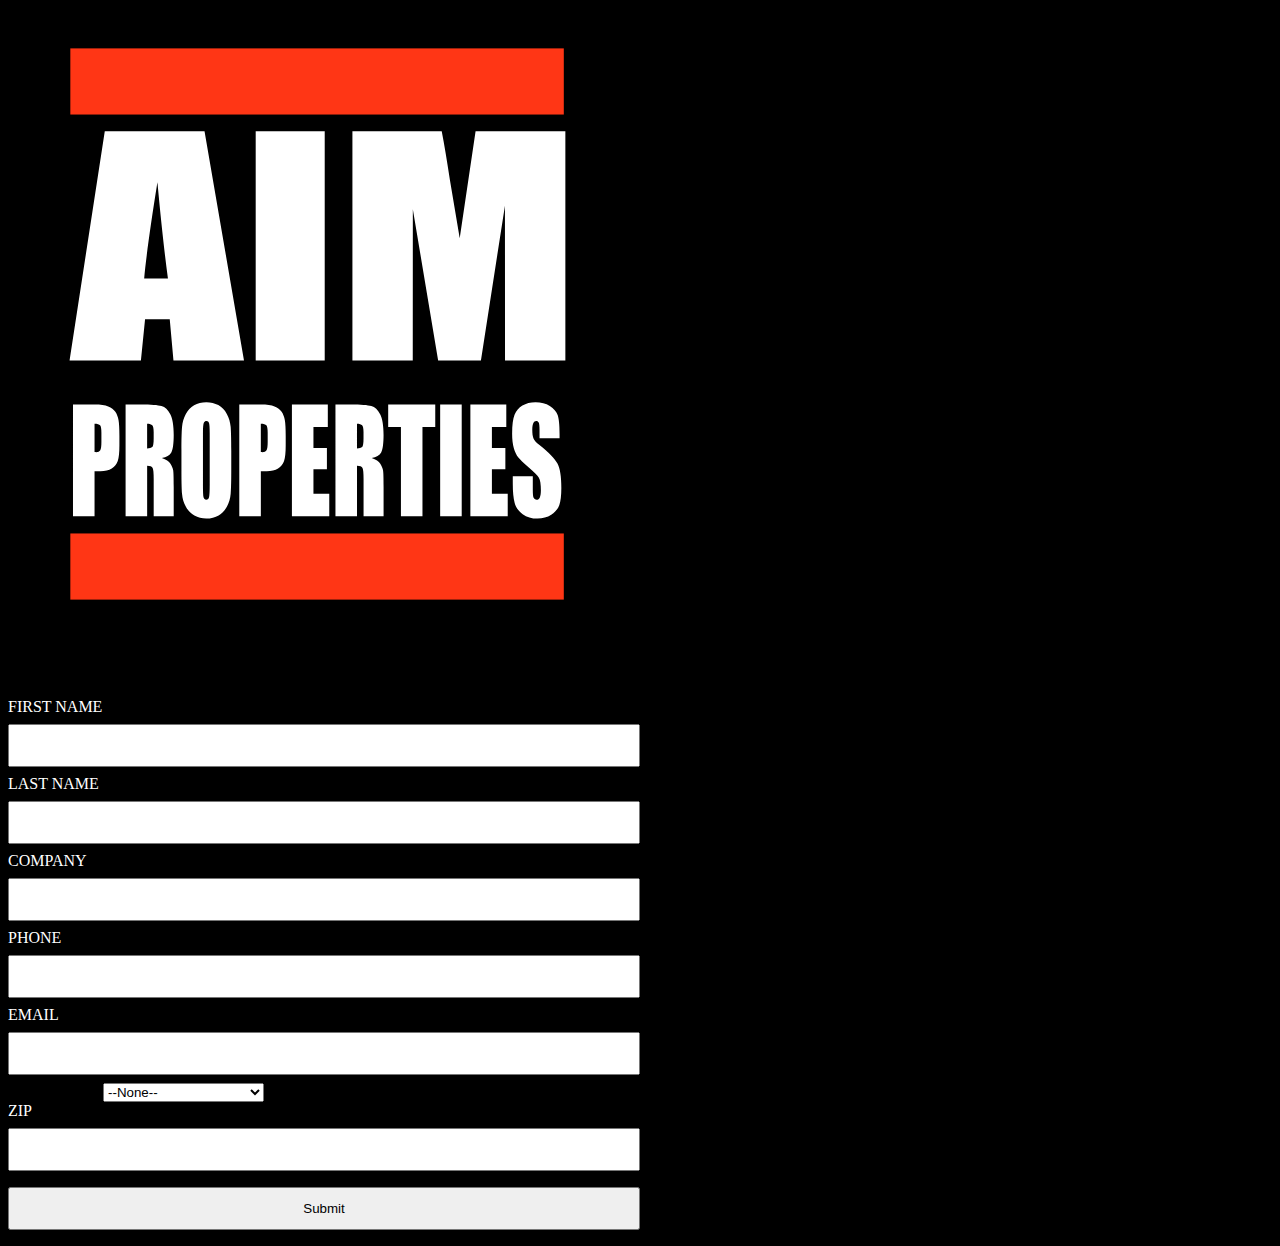
<file: index.html>
<!--  ----------------------------------------------------------------------  -->
<!--  NOTE: Please add the following <META> element to your page <HEAD>.      -->
<!--  If necessary, please modify the charset parameter to specify the        -->
<!--  character set of your HTML page.                                        -->
<!--  ----------------------------------------------------------------------  -->
<!DOCTYPE html>
<head>
<META HTTP-EQUIV="Content-type" CONTENT="text/html; charset=UTF-8">
<link rel="stylesheet" href="stylesheet.css">
</head>
<body>
    <?xml version="1.0" encoding="utf-8"?>
<!-- Generator: Adobe Illustrator 25.2.1, SVG Export Plug-In . SVG Version: 6.00 Build 0)  -->
<div id="logo">
	<svg version="1.1" id="Layer_1" xmlns="http://www.w3.org/2000/svg" xmlns:xlink="http://www.w3.org/1999/xlink" x="0px" y="0px"
	 viewBox="0 0 300 300" style="enable-background:new 0 0 300 300;" xml:space="preserve">
<style type="text/css">
	.st0{fill:#FFFFFF;}
	.st1{fill:#FF3615;}
</style>
<g>
	<g>
		<path class="st0" d="M93.29,58.46l18.73,108.83H78.54l-1.76-19.56H65.06l-1.97,19.56H29.22L45.94,58.46H93.29z M75.92,128.44
			c-1.66-12.33-3.32-27.56-4.99-45.71c-3.34,20.84-5.43,36.08-6.29,45.71H75.92z"/>
		<path class="st0" d="M150.34,58.46v108.83h-32.76V58.46H150.34z"/>
		<path class="st0" d="M264.57,58.46v108.83h-28.64l-0.04-73.47l-11.4,73.47h-20.31L192.17,95.5l-0.04,71.79h-28.64V58.46h42.39
			c1.26,6.54,2.55,14.25,3.89,23.14l4.65,27.68l7.53-50.82H264.57z"/>
	</g>
	<g>
		<path class="st0" d="M30.85,188.23h10.3c2.78,0,4.93,0.29,6.42,0.88c1.5,0.59,2.62,1.44,3.38,2.55c0.75,1.11,1.26,2.46,1.53,4.04
			s0.4,4.03,0.4,7.35v4.62c0,3.38-0.26,5.85-0.78,7.4c-0.52,1.55-1.47,2.74-2.85,3.57s-3.19,1.24-5.43,1.24h-2.74v21.34H30.85
			V188.23z M41.08,197.3v13.49c0.29,0.02,0.54,0.03,0.75,0.03c0.94,0,1.59-0.31,1.96-0.93s0.55-1.91,0.55-3.88v-4.35
			c0-1.81-0.21-2.99-0.63-3.54C43.28,197.57,42.4,197.3,41.08,197.3z"/>
		<path class="st0" d="M55.82,188.23h7.24c4.83,0,8.09,0.25,9.8,0.75s3.1,1.78,4.18,3.85c1.08,2.06,1.62,5.35,1.62,9.87
			c0,4.12-0.38,6.9-1.14,8.31c-0.76,1.42-2.26,2.27-4.49,2.55c2.02,0.68,3.38,1.58,4.08,2.72c0.7,1.13,1.13,2.18,1.3,3.12
			s0.25,3.56,0.25,7.84v13.98h-9.5v-17.61c0-2.84-0.17-4.59-0.5-5.27c-0.33-0.68-1.2-1.01-2.61-1.01v23.89H55.82V188.23z
			 M66.04,197.3v11.78c1.15,0,1.96-0.21,2.42-0.64c0.46-0.43,0.69-1.81,0.69-4.14v-2.91c0-1.68-0.22-2.78-0.67-3.31
			C68.04,197.56,67.23,197.3,66.04,197.3z"/>
		<path class="st0" d="M105.98,219.26c0,5.32-0.09,9.09-0.28,11.31c-0.19,2.22-0.77,4.24-1.75,6.07c-0.98,1.83-2.3,3.24-3.97,4.22
			c-1.67,0.98-3.61,1.47-5.83,1.47c-2.11,0-4-0.46-5.67-1.39c-1.68-0.93-3.02-2.32-4.04-4.17s-1.63-3.87-1.82-6.06
			c-0.19-2.18-0.29-6-0.29-11.46v-9.07c0-5.32,0.09-9.09,0.28-11.31c0.19-2.21,0.77-4.24,1.75-6.07c0.98-1.83,2.3-3.24,3.97-4.22
			c1.67-0.98,3.61-1.47,5.83-1.47c2.1,0,4,0.46,5.67,1.39c1.68,0.93,3.02,2.32,4.04,4.17c1.02,1.86,1.63,3.87,1.82,6.06
			c0.19,2.18,0.29,6,0.29,11.46V219.26z M95.75,201.85c0-2.47-0.1-4.04-0.3-4.73c-0.2-0.69-0.62-1.03-1.25-1.03
			c-0.53,0-0.94,0.28-1.23,0.83c-0.28,0.56-0.43,2.2-0.43,4.93v24.74c0,3.08,0.09,4.98,0.28,5.7c0.19,0.72,0.62,1.08,1.3,1.08
			c0.7,0,1.14-0.41,1.34-1.24c0.19-0.83,0.29-2.8,0.29-5.92V201.85z"/>
		<path class="st0" d="M109.79,188.23h10.3c2.78,0,4.93,0.29,6.42,0.88c1.5,0.59,2.62,1.44,3.38,2.55c0.75,1.11,1.26,2.46,1.53,4.04
			s0.4,4.03,0.4,7.35v4.62c0,3.38-0.26,5.85-0.78,7.4c-0.52,1.55-1.47,2.74-2.85,3.57s-3.19,1.24-5.43,1.24h-2.74v21.34h-10.23
			V188.23z M120.01,197.3v13.49c0.29,0.02,0.54,0.03,0.75,0.03c0.94,0,1.59-0.31,1.96-0.93s0.55-1.91,0.55-3.88v-4.35
			c0-1.81-0.21-2.99-0.63-3.54C122.22,197.57,121.34,197.3,120.01,197.3z"/>
		<path class="st0" d="M134.76,188.23h17.05v10.61h-6.82v10.05h6.39v10.08h-6.39v11.65h7.51v10.6h-17.73V188.23z"/>
		<path class="st0" d="M155.43,188.23h7.24c4.83,0,8.09,0.25,9.8,0.75c1.71,0.5,3.1,1.78,4.18,3.85c1.08,2.06,1.62,5.35,1.62,9.87
			c0,4.12-0.38,6.9-1.14,8.31c-0.76,1.42-2.26,2.27-4.49,2.55c2.02,0.68,3.38,1.58,4.08,2.72s1.13,2.18,1.3,3.12
			c0.17,0.95,0.26,3.56,0.26,7.84v13.98h-9.5v-17.61c0-2.84-0.17-4.59-0.5-5.27c-0.33-0.68-1.2-1.01-2.61-1.01v23.89h-10.23V188.23z
			 M165.65,197.3v11.78c1.15,0,1.96-0.21,2.42-0.64c0.46-0.43,0.69-1.81,0.69-4.14v-2.91c0-1.68-0.22-2.78-0.67-3.31
			C167.65,197.56,166.83,197.3,165.65,197.3z"/>
		<path class="st0" d="M202.81,188.23v10.61h-6.07v42.39h-10.22v-42.39h-6.05v-10.61H202.81z"/>
		<path class="st0" d="M215.37,188.23v52.99h-10.23v-52.99H215.37z"/>
		<path class="st0" d="M219.48,188.23h17.05v10.61h-6.83v10.05h6.39v10.08h-6.39v11.65h7.51v10.6h-17.73V188.23z"/>
		<path class="st0" d="M261.81,204.27h-9.5v-3.93c0-1.83-0.12-3-0.36-3.5s-0.65-0.75-1.21-0.75c-0.62,0-1.08,0.34-1.4,1.02
			c-0.32,0.68-0.47,1.7-0.47,3.08c0,1.77,0.18,3.1,0.53,4c0.34,0.9,1.3,1.98,2.89,3.24c4.55,3.64,7.42,6.63,8.6,8.96
			c1.18,2.33,1.77,6.1,1.77,11.29c0,3.78-0.33,6.56-0.98,8.35s-1.92,3.29-3.8,4.5c-1.88,1.21-4.07,1.82-6.56,1.82
			c-2.74,0-5.07-0.7-7.01-2.09c-1.94-1.4-3.2-3.18-3.8-5.34c-0.6-2.16-0.9-5.23-0.9-9.2v-3.47h9.5v6.45c0,1.99,0.13,3.26,0.4,3.83
			c0.27,0.57,0.74,0.85,1.42,0.85c0.68,0,1.19-0.36,1.52-1.08c0.33-0.72,0.5-1.79,0.5-3.21c0-3.12-0.32-5.16-0.95-6.12
			c-0.65-0.96-2.24-2.56-4.79-4.81c-2.54-2.27-4.23-3.92-5.05-4.94c-0.83-1.03-1.51-2.44-2.05-4.25c-0.54-1.81-0.81-4.12-0.81-6.94
			c0-4.06,0.38-7.03,1.15-8.9c0.77-1.88,2.01-3.34,3.73-4.4c1.72-1.06,3.79-1.59,6.22-1.59c2.66,0,4.92,0.58,6.79,1.73
			c1.87,1.16,3.11,2.61,3.72,4.37c0.61,1.76,0.91,4.74,0.91,8.95V204.27z"/>
	</g>
	<rect x="29.59" y="19.17" class="st1" width="234.24" height="31.4"/>
	<rect x="29.59" y="249.43" class="st1" width="234.24" height="31.4"/>
</g>
</svg>
	</div>
<br>
<br>
<br>
	<div id="form">
    <!--  ----------------------------------------------------------------------  -->
    <!--  NOTE: Please add the following <FORM> element to your page.             -->
    <!--  ----------------------------------------------------------------------  -->
    
    <form action="https://webto.salesforce.com/servlet/servlet.WebToLead?encoding=UTF-8" method="POST">
    
    <input type=hidden name="oid" value="00D5e000001DNhd">
    <input type=hidden name="retURL" value="https://www.esquire.com/entertainment/music/a23595101/tupac-is-still-alive-conspiracy-theories/">
    
    <!--  ----------------------------------------------------------------------  -->
    <!--  NOTE: These fields are optional debugging elements. Please uncomment    -->
    <!--  these lines if you wish to test in debug mode.                          -->
    <!--  <input type="hidden" name="debug" value=1>                              -->
    <!--  <input type="hidden" name="debugEmail" value="mattanglen1@gmail.com">   -->
    <!--  ----------------------------------------------------------------------  -->
    
    <label for="first_name">First Name</label><br>
    
    <input  id="first_name" maxlength="40" name="first_name" size="20" type="text" /><br>
    
    <label for="last_name">Last Name</label><br>
    
    <input  id="last_name" maxlength="80" name="last_name" size="20" type="text" />
    <br>
    
    <label for="company">Company</label><br>
    <input  id="company" maxlength="40" name="company" size="20" type="text" />
    <br>
    
    <label for="phone">Phone</label><br>
    <input  id="phone" maxlength="40" name="phone" size="20" type="text" />
    <br>
    
    <label for="email">Email</label><br>
    <input  id="email" maxlength="80" name="email" size="20" type="text" />
    <br>
    
    Property Type:<select  id="00N5e00000HVZJM" name="00N5e00000HVZJM" title="Property Type"><option value="">--None--</option><option value="Rental Unit">Rental Unit</option>
    <option value="Residential Real Estate">Residential Real Estate</option>
    <option value="Industrial Real Estate">Industrial Real Estate</option>
    </select><br>
    
    <label for="zip">Zip</label><br>
    <input  id="zip" maxlength="20" name="zip" size="20" type="text" /><br>
    
    <input type="submit" name="submit">
    
    </form>
	</div>
</body>
</file>
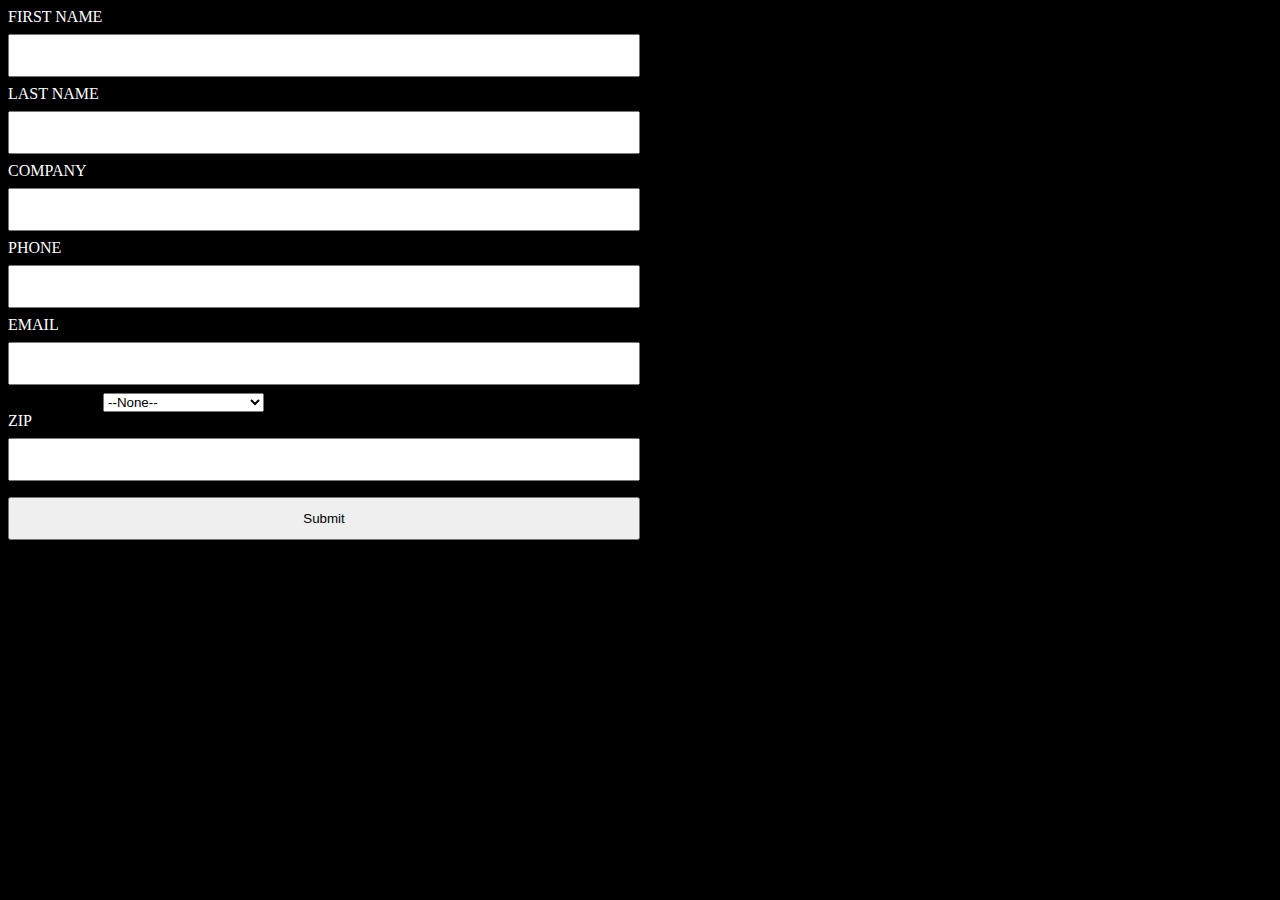
<file: contactus.html>
<!--  ----------------------------------------------------------------------  -->
<!--  NOTE: Please add the following <META> element to your page <HEAD>.      -->
<!--  If necessary, please modify the charset parameter to specify the        -->
<!--  character set of your HTML page.                                        -->
<!--  ----------------------------------------------------------------------  -->
<!DOCTYPE html>
<head>
<META HTTP-EQUIV="Content-type" CONTENT="text/html; charset=UTF-8">
<link rel="stylesheet" href="stylesheet.css">
</head>
<body>
    <!--  ----------------------------------------------------------------------  -->
    <!--  NOTE: Please add the following <FORM> element to your page.             -->
    <!--  ----------------------------------------------------------------------  -->
    <div>
    <form action="https://webto.salesforce.com/servlet/servlet.WebToLead?encoding=UTF-8" method="POST">
    
    <input type=hidden name="oid" value="00D5e000001DNhd">
    <input type=hidden name="retURL" value="https://mattanglen86.github.io/AIMProperties/nodiggity">
    
    <!--  ----------------------------------------------------------------------  -->
    <!--  NOTE: These fields are optional debugging elements. Please uncomment    -->
    <!--  these lines if you wish to test in debug mode.                          -->
    <!--  <input type="hidden" name="debug" value=1>                              -->
    <!--  <input type="hidden" name="debugEmail" value="mattanglen1@gmail.com">   -->
    <!--  ----------------------------------------------------------------------  -->
    
    <label for="first_name">First Name</label><br>
    
    <input  id="first_name" maxlength="40" name="first_name" size="20" type="text" /><br>
    
    <label for="last_name">Last Name</label><br>
    
    <input  id="last_name" maxlength="80" name="last_name" size="20" type="text" />
    <br>
    
    <label for="company">Company</label><br>
    <input  id="company" maxlength="40" name="company" size="20" type="text" />
    <br>
    
    <label for="phone">Phone</label><br>
    <input  id="phone" maxlength="40" name="phone" size="20" type="text" />
    <br>
    
    <label for="email">Email</label><br>
    <input  id="email" maxlength="80" name="email" size="20" type="text" />
    <br>
    
    Property Type:<select  id="00N5e00000HVZJM" name="00N5e00000HVZJM" title="Property Type"><option value="">--None--</option><option value="Rental Unit">Rental Unit</option>
    <option value="Residential Real Estate">Residential Real Estate</option>
    <option value="Industrial Real Estate">Industrial Real Estate</option>
    </select><br>
    
    <label for="zip">Zip</label><br>
    <input  id="zip" maxlength="20" name="zip" size="20" type="text" /><br>
    
    <input type="submit" name="submit">
    
    </form>
    </div>
</body>
</file>
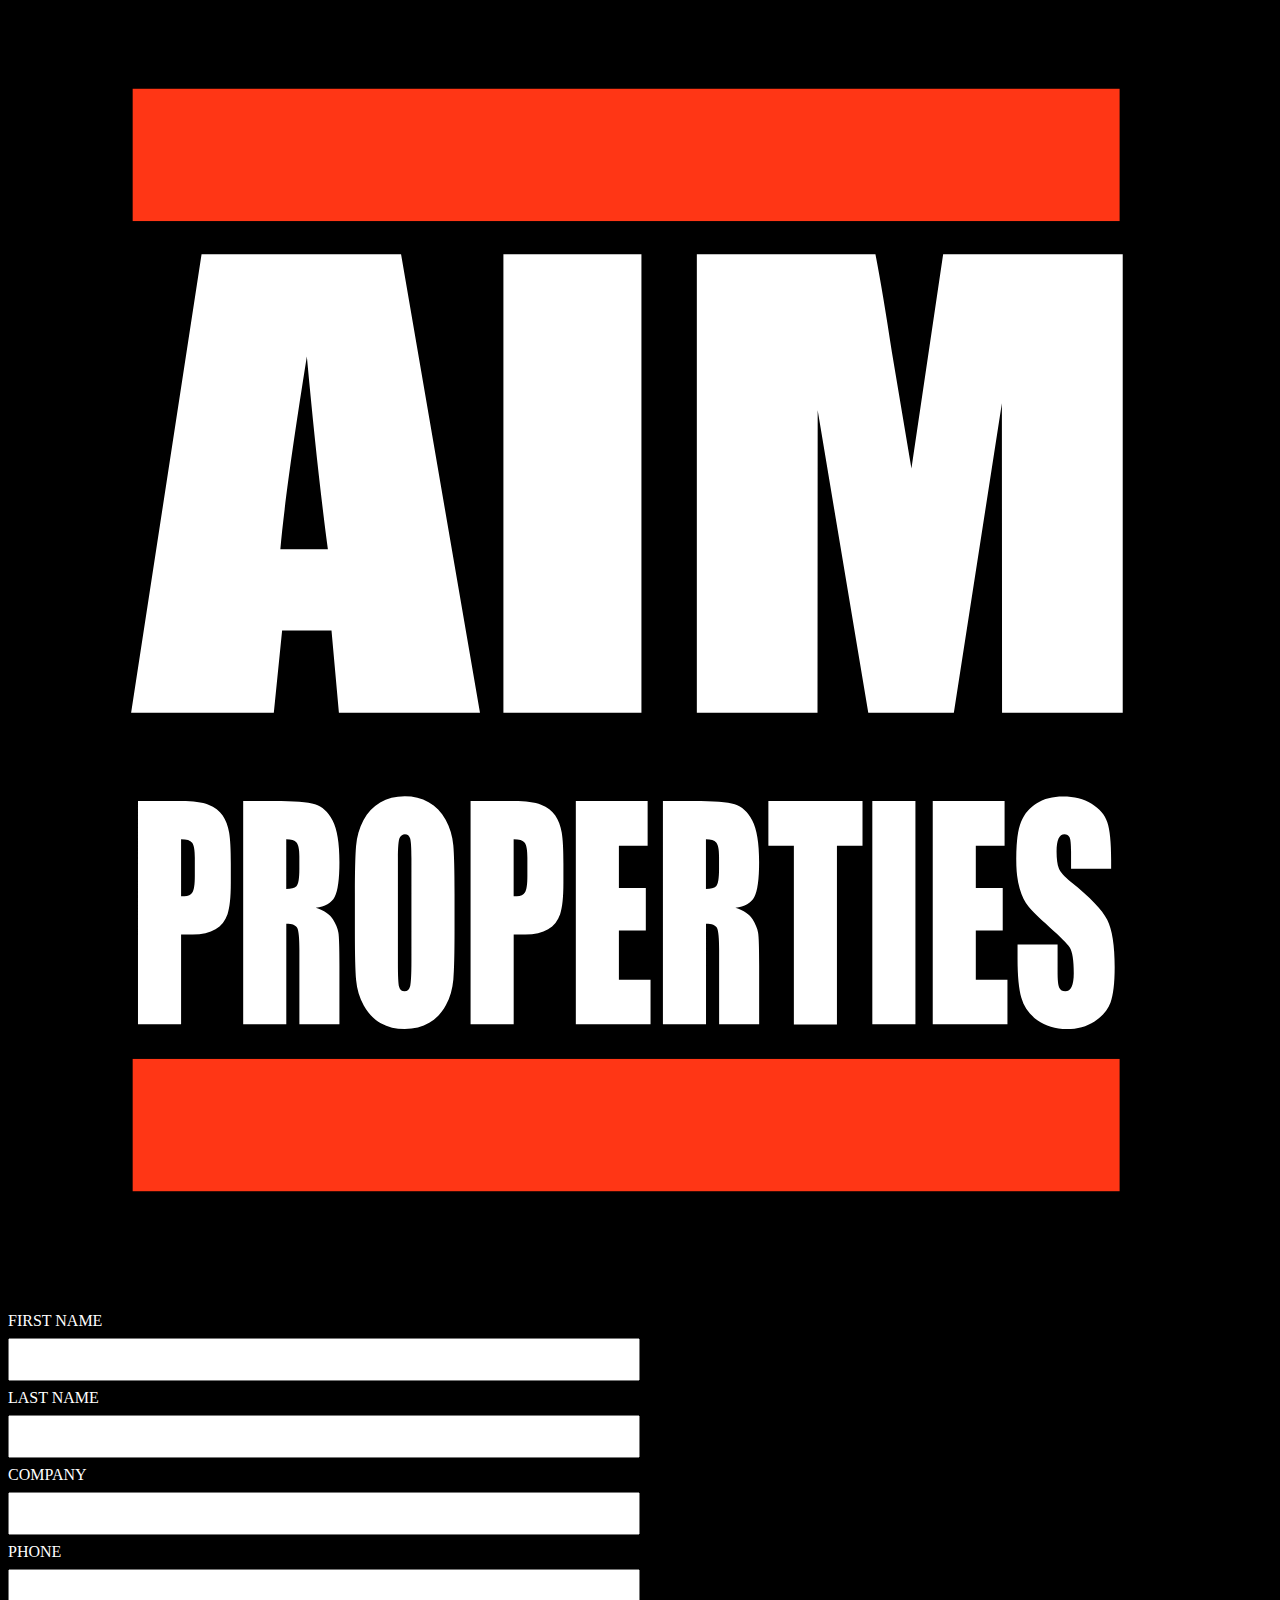
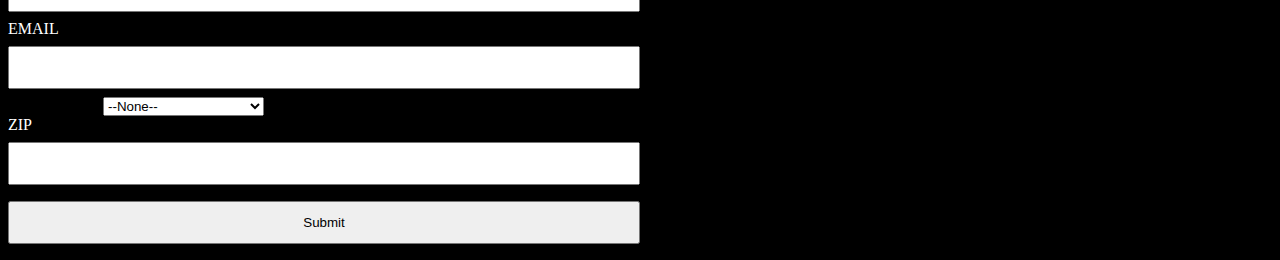
<file: index.html.html>
<!--  ----------------------------------------------------------------------  -->
<!--  NOTE: Please add the following <META> element to your page <HEAD>.      -->
<!--  If necessary, please modify the charset parameter to specify the        -->
<!--  character set of your HTML page.                                        -->
<!--  ----------------------------------------------------------------------  -->
<!DOCTYPE html>
<head>
<META HTTP-EQUIV="Content-type" CONTENT="text/html; charset=UTF-8">
<link rel="stylesheet" href="stylesheet.css">
</head>
<body>
    <?xml version="1.0" encoding="utf-8"?>
<!-- Generator: Adobe Illustrator 25.2.1, SVG Export Plug-In . SVG Version: 6.00 Build 0)  -->
<svg version="1.1" id="Layer_1" xmlns="http://www.w3.org/2000/svg" xmlns:xlink="http://www.w3.org/1999/xlink" x="0px" y="0px"
	 viewBox="0 0 300 300" style="enable-background:new 0 0 300 300;" xml:space="preserve">
<style type="text/css">
	.st0{fill:#FFFFFF;}
	.st1{fill:#FF3615;}
</style>
<g>
	<g>
		<path class="st0" d="M93.29,58.46l18.73,108.83H78.54l-1.76-19.56H65.06l-1.97,19.56H29.22L45.94,58.46H93.29z M75.92,128.44
			c-1.66-12.33-3.32-27.56-4.99-45.71c-3.34,20.84-5.43,36.08-6.29,45.71H75.92z"/>
		<path class="st0" d="M150.34,58.46v108.83h-32.76V58.46H150.34z"/>
		<path class="st0" d="M264.57,58.46v108.83h-28.64l-0.04-73.47l-11.4,73.47h-20.31L192.17,95.5l-0.04,71.79h-28.64V58.46h42.39
			c1.26,6.54,2.55,14.25,3.89,23.14l4.65,27.68l7.53-50.82H264.57z"/>
	</g>
	<g>
		<path class="st0" d="M30.85,188.23h10.3c2.78,0,4.93,0.29,6.42,0.88c1.5,0.59,2.62,1.44,3.38,2.55c0.75,1.11,1.26,2.46,1.53,4.04
			s0.4,4.03,0.4,7.35v4.62c0,3.38-0.26,5.85-0.78,7.4c-0.52,1.55-1.47,2.74-2.85,3.57s-3.19,1.24-5.43,1.24h-2.74v21.34H30.85
			V188.23z M41.08,197.3v13.49c0.29,0.02,0.54,0.03,0.75,0.03c0.94,0,1.59-0.31,1.96-0.93s0.55-1.91,0.55-3.88v-4.35
			c0-1.81-0.21-2.99-0.63-3.54C43.28,197.57,42.4,197.3,41.08,197.3z"/>
		<path class="st0" d="M55.82,188.23h7.24c4.83,0,8.09,0.25,9.8,0.75s3.1,1.78,4.18,3.85c1.08,2.06,1.62,5.35,1.62,9.87
			c0,4.12-0.38,6.9-1.14,8.31c-0.76,1.42-2.26,2.27-4.49,2.55c2.02,0.68,3.38,1.58,4.08,2.72c0.7,1.13,1.13,2.18,1.3,3.12
			s0.25,3.56,0.25,7.84v13.98h-9.5v-17.61c0-2.84-0.17-4.59-0.5-5.27c-0.33-0.68-1.2-1.01-2.61-1.01v23.89H55.82V188.23z
			 M66.04,197.3v11.78c1.15,0,1.96-0.21,2.42-0.64c0.46-0.43,0.69-1.81,0.69-4.14v-2.91c0-1.68-0.22-2.78-0.67-3.31
			C68.04,197.56,67.23,197.3,66.04,197.3z"/>
		<path class="st0" d="M105.98,219.26c0,5.32-0.09,9.09-0.28,11.31c-0.19,2.22-0.77,4.24-1.75,6.07c-0.98,1.83-2.3,3.24-3.97,4.22
			c-1.67,0.98-3.61,1.47-5.83,1.47c-2.11,0-4-0.46-5.67-1.39c-1.68-0.93-3.02-2.32-4.04-4.17s-1.63-3.87-1.82-6.06
			c-0.19-2.18-0.29-6-0.29-11.46v-9.07c0-5.32,0.09-9.09,0.28-11.31c0.19-2.21,0.77-4.24,1.75-6.07c0.98-1.83,2.3-3.24,3.97-4.22
			c1.67-0.98,3.61-1.47,5.83-1.47c2.1,0,4,0.46,5.67,1.39c1.68,0.93,3.02,2.32,4.04,4.17c1.02,1.86,1.63,3.87,1.82,6.06
			c0.19,2.18,0.29,6,0.29,11.46V219.26z M95.75,201.85c0-2.47-0.1-4.04-0.3-4.73c-0.2-0.69-0.62-1.03-1.25-1.03
			c-0.53,0-0.94,0.28-1.23,0.83c-0.28,0.56-0.43,2.2-0.43,4.93v24.74c0,3.08,0.09,4.98,0.28,5.7c0.19,0.72,0.62,1.08,1.3,1.08
			c0.7,0,1.14-0.41,1.34-1.24c0.19-0.83,0.29-2.8,0.29-5.92V201.85z"/>
		<path class="st0" d="M109.79,188.23h10.3c2.78,0,4.93,0.29,6.42,0.88c1.5,0.59,2.62,1.44,3.38,2.55c0.75,1.11,1.26,2.46,1.53,4.04
			s0.4,4.03,0.4,7.35v4.62c0,3.38-0.26,5.85-0.78,7.4c-0.52,1.55-1.47,2.74-2.85,3.57s-3.19,1.24-5.43,1.24h-2.74v21.34h-10.23
			V188.23z M120.01,197.3v13.49c0.29,0.02,0.54,0.03,0.75,0.03c0.94,0,1.59-0.31,1.96-0.93s0.55-1.91,0.55-3.88v-4.35
			c0-1.81-0.21-2.99-0.63-3.54C122.22,197.57,121.34,197.3,120.01,197.3z"/>
		<path class="st0" d="M134.76,188.23h17.05v10.61h-6.82v10.05h6.39v10.08h-6.39v11.65h7.51v10.6h-17.73V188.23z"/>
		<path class="st0" d="M155.43,188.23h7.24c4.83,0,8.09,0.25,9.8,0.75c1.71,0.5,3.1,1.78,4.18,3.85c1.08,2.06,1.62,5.35,1.62,9.87
			c0,4.12-0.38,6.9-1.14,8.31c-0.76,1.42-2.26,2.27-4.49,2.55c2.02,0.68,3.38,1.58,4.08,2.72s1.13,2.18,1.3,3.12
			c0.17,0.95,0.26,3.56,0.26,7.84v13.98h-9.5v-17.61c0-2.84-0.17-4.59-0.5-5.27c-0.33-0.68-1.2-1.01-2.61-1.01v23.89h-10.23V188.23z
			 M165.65,197.3v11.78c1.15,0,1.96-0.21,2.42-0.64c0.46-0.43,0.69-1.81,0.69-4.14v-2.91c0-1.68-0.22-2.78-0.67-3.31
			C167.65,197.56,166.83,197.3,165.65,197.3z"/>
		<path class="st0" d="M202.81,188.23v10.61h-6.07v42.39h-10.22v-42.39h-6.05v-10.61H202.81z"/>
		<path class="st0" d="M215.37,188.23v52.99h-10.23v-52.99H215.37z"/>
		<path class="st0" d="M219.48,188.23h17.05v10.61h-6.83v10.05h6.39v10.08h-6.39v11.65h7.51v10.6h-17.73V188.23z"/>
		<path class="st0" d="M261.81,204.27h-9.5v-3.93c0-1.83-0.12-3-0.36-3.5s-0.65-0.75-1.21-0.75c-0.62,0-1.08,0.34-1.4,1.02
			c-0.32,0.68-0.47,1.7-0.47,3.08c0,1.77,0.18,3.1,0.53,4c0.34,0.9,1.3,1.98,2.89,3.24c4.55,3.64,7.42,6.63,8.6,8.96
			c1.18,2.33,1.77,6.1,1.77,11.29c0,3.78-0.33,6.56-0.98,8.35s-1.92,3.29-3.8,4.5c-1.88,1.21-4.07,1.82-6.56,1.82
			c-2.74,0-5.07-0.7-7.01-2.09c-1.94-1.4-3.2-3.18-3.8-5.34c-0.6-2.16-0.9-5.23-0.9-9.2v-3.47h9.5v6.45c0,1.99,0.13,3.26,0.4,3.83
			c0.27,0.57,0.74,0.85,1.42,0.85c0.68,0,1.19-0.36,1.52-1.08c0.33-0.72,0.5-1.79,0.5-3.21c0-3.12-0.32-5.16-0.95-6.12
			c-0.65-0.96-2.24-2.56-4.79-4.81c-2.54-2.27-4.23-3.92-5.05-4.94c-0.83-1.03-1.51-2.44-2.05-4.25c-0.54-1.81-0.81-4.12-0.81-6.94
			c0-4.06,0.38-7.03,1.15-8.9c0.77-1.88,2.01-3.34,3.73-4.4c1.72-1.06,3.79-1.59,6.22-1.59c2.66,0,4.92,0.58,6.79,1.73
			c1.87,1.16,3.11,2.61,3.72,4.37c0.61,1.76,0.91,4.74,0.91,8.95V204.27z"/>
	</g>
	<rect x="29.59" y="19.17" class="st1" width="234.24" height="31.4"/>
	<rect x="29.59" y="249.43" class="st1" width="234.24" height="31.4"/>
</g>
</svg>
<br>
<br>
<br>
    <!--  ----------------------------------------------------------------------  -->
    <!--  NOTE: Please add the following <FORM> element to your page.             -->
    <!--  ----------------------------------------------------------------------  -->
    
    <form action="https://webto.salesforce.com/servlet/servlet.WebToLead?encoding=UTF-8" method="POST">
    
    <input type=hidden name="oid" value="00D5e000001DNhd">
    <input type=hidden name="retURL" value="https://mattanglen86.github.io/AIMProperties/nodiggity">
    
    <!--  ----------------------------------------------------------------------  -->
    <!--  NOTE: These fields are optional debugging elements. Please uncomment    -->
    <!--  these lines if you wish to test in debug mode.                          -->
    <!--  <input type="hidden" name="debug" value=1>                              -->
    <!--  <input type="hidden" name="debugEmail" value="mattanglen1@gmail.com">   -->
    <!--  ----------------------------------------------------------------------  -->
    
    <label for="first_name">First Name</label><br>
    
    <input  id="first_name" maxlength="40" name="first_name" size="20" type="text" /><br>
    
    <label for="last_name">Last Name</label><br>
    
    <input  id="last_name" maxlength="80" name="last_name" size="20" type="text" />
    <br>
    
    <label for="company">Company</label><br>
    <input  id="company" maxlength="40" name="company" size="20" type="text" />
    <br>
    
    <label for="phone">Phone</label><br>
    <input  id="phone" maxlength="40" name="phone" size="20" type="text" />
    <br>
    
    <label for="email">Email</label><br>
    <input  id="email" maxlength="80" name="email" size="20" type="text" />
    <br>
    
    Property Type:<select  id="00N5e00000HVZJM" name="00N5e00000HVZJM" title="Property Type"><option value="">--None--</option><option value="Rental Unit">Rental Unit</option>
    <option value="Residential Real Estate">Residential Real Estate</option>
    <option value="Industrial Real Estate">Industrial Real Estate</option>
    </select><br>
    
    <label for="zip">Zip</label><br>
    <input  id="zip" maxlength="20" name="zip" size="20" type="text" /><br>
    
    <input type="submit" name="submit">
    
    </form>
</body>
</file>
<file: stylesheet.css>
input {
    width: 50%;
    padding: 12px 20px;
    margin: 8px 0;
    box-sizing: border-box;
    box-shadow: inset;
}

label {
    color: #FFF;
    text-transform: uppercase;
}

#logo {
    width: 50%;
}

body {
    background: #000;
}
</file>
